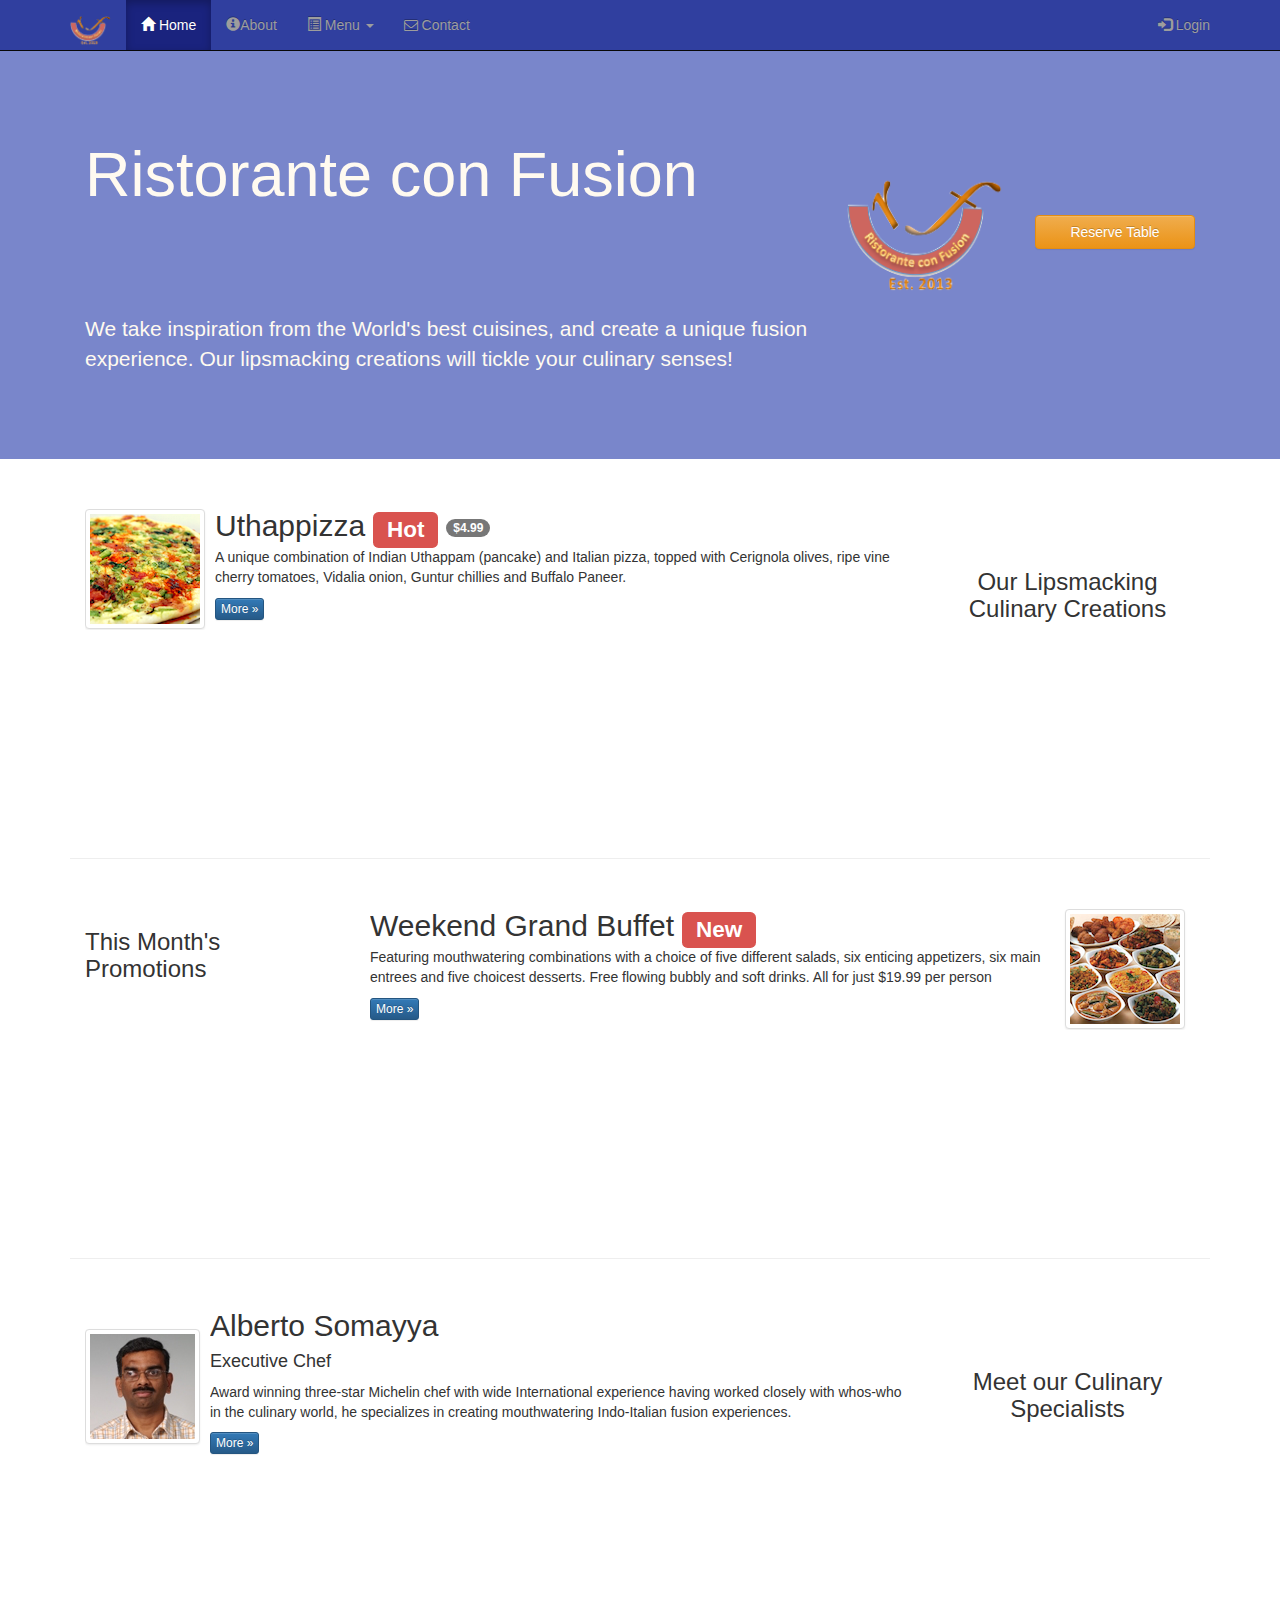
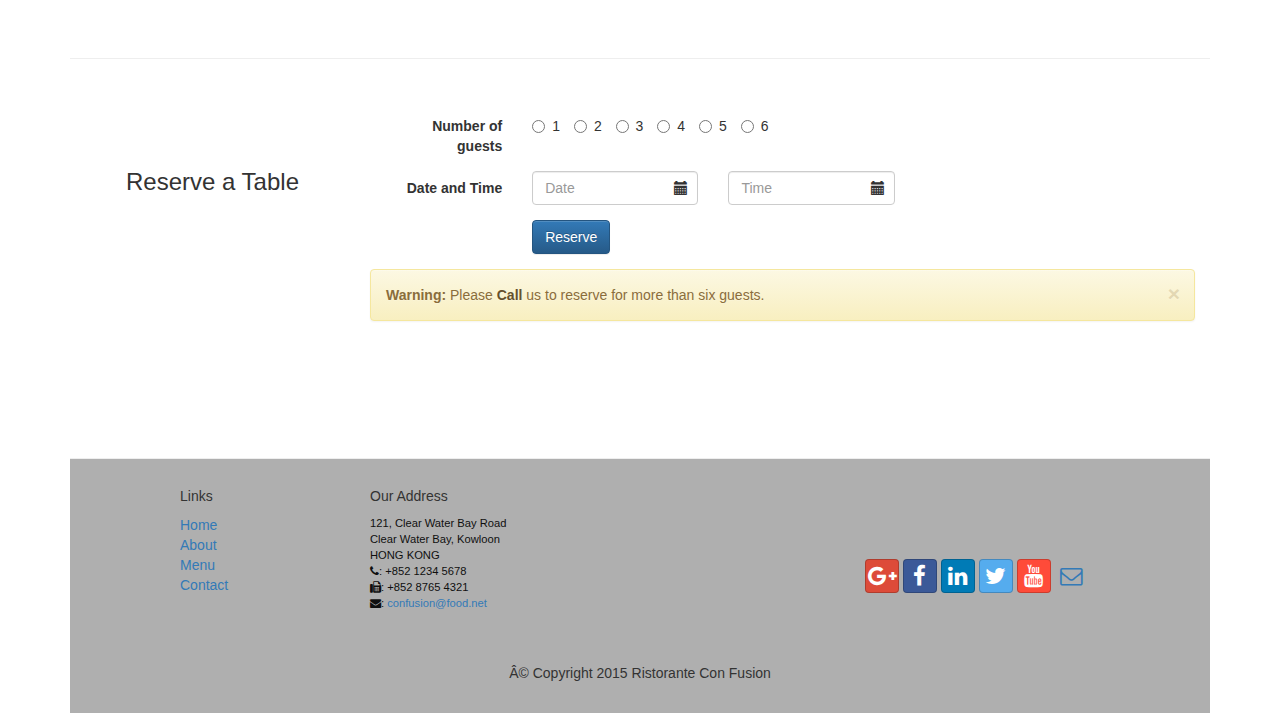
<file: index.html>
<!DOCTYPE html>
<html lang="en">
    <head>
        <meta charset="utf-8">
        <meta http-equiv="X-UA-Compatible" content="IE=edge">
        <meta name="viewport" content="width=device-width, initial-scale=1">
        <!-- The above 3 meta tags *must* come first in the head; any other head 
            content must come *after* these tags -->
        <title>Ristorante Con Fusion</title>
        <!-- Bootstrap -->
        <link href="css/bootstrap.min.css" rel="stylesheet">
        <link href="css/bootstrap-theme.min.css" rel="stylesheet">
        <!-- HTML5 shim and Respond.js for IE8 support of HTML5 elements and media queries -->
        <!-- WARNING: Respond.js doesn't work if you view the page via file:// -->
        <!--[if lt IE 9]>
        <script src="https://oss.maxcdn.com/html5shiv/3.7.2/html5shiv.min.js"></script>
        <script src="https://oss.maxcdn.com/respond/1.4.2/respond.min.js"></script>
        <![endif]-->
        <!-- mycss rules -->
        <link href="css/mystyles.css" rel="stylesheet">
        <!-- bootstrap social and font awesome -->
        <link href="css/font-awesome.min.css" rel="stylesheet">
        <link href="css/bootstrap-social.css" rel="stylesheet">
    </head>
    <body>
        <nav class="navbar navbar-inverse navbar-fixed-top" role="navigation">
            <div class="container">
                <div class="navbar-header">
                    <button type="button" class="navbar-toggle collapsed" data-toggle="collapse" data-target="#navbar" aria-expanded="false"
                        aria-controls="navbar">
                    <span class="sr-only">Toggle navigation</span>
                    <span class="icon-bar"></span>
                    <span class="icon-bar"></span>
                    <span class="icon-bar"></span>
                    </button>
                    <a class="navbar-brand" href="#"><img src="img/logo.png" height=30 width=41></a>
                </div>
                <div id="navbar" class="navbar-collapse collapse">
                    <ul class="nav navbar-nav">
                        <li class="active"><a href="#"><span class="glyphicon glyphicon-home"
                            aria-hidden="true"></span> Home</a></li>
                        <li><a href="aboutus.html"><span class="glyphicon glyphicon-info-sign"
                            aria-hidden="true"></span>About</a></li>
                        <li class="dropdown">
                            <a href="#" class="dropdown-toggle" data-toggle="dropdown" role="button" aria-haspopup="true" aria-expanded="false">
                            <span class="glyphicon glyphicon-list-alt" aria-hidden="true"></span> Menu <span class="caret"></span>
                            </a>
                            <ul class="dropdown-menu">
                                <li><a href="#">Appetizers</a></li>
                                <li><a href="#">Main Courses</a></li>
                                <li><a href="#">Desserts</a></li>
                                <li><a href="#">Drinks</a></li>
                                <li role="separator" class="divider"></li>
                                <li class="dropdown-header">Specials</li>
                                <li><a href="#">Lunch Buffet</a></li>
                                <li><a href="#">Weekend Brunch</a></li>
                            </ul>
                        </li>
                        <li>
                            <a href="contactus.html">
                            <i class="fa fa-envelope-o"></i> Contact</a>
                        </li>
                    </ul>
                    <ul class="nav navbar-nav navbar-right">
                    	<li><a data-toggle="modal" data-target="#loginModal">
                    		<span class="glyphicon glyphicon-log-in"></span> Login</a>
                    	</li>
                </ul>

                </div>
            </div>
        </nav>
        <div id="loginModal" class="modal fade" role="dialog">
        <div class="modal-dialog">
        <!-- Modal content-->
        <div class="modal-content">
            <div class="modal-header">
                <button type="button" class="close" data-dismiss="modal">&times;</button>
                <h4 class="modal-title">Login </h4>
            </div>
            <div class="modal-body">
            	<form class="form-inline" role="login">
                        <div class="form-group">
                            <input type="email" class="form-control" placeholder="Email">
                            <input type="password" class="form-control" placeholder="Password">
                            <div class="checkbox">
                                <label>
                                <input type="checkbox"> Remember me
                                </label>
                            </div>
                        </div>
                        <button type="submit" class="btn btn-info">Sign in</button>
                        <button type="button" class="btn btn-default btn-sm"
                       		data-dismiss="modal">Cancel</button>
                    </form>
            </div>
        </div>
        </div>
    </div>
        <header class="jumbotron">
            <!-- Main component for a primary marketing message or call to action -->
            <div class="container">
                <div class="row row-header">
                    <div class="col-xs-12 col-sm-8">
                        <h1>Ristorante con Fusion</h1>
                        <p style="padding:40px;"></p>
                        <p>We take inspiration from the World's best cuisines, and create a unique fusion experience. Our lipsmacking
                            creations will tickle your culinary senses!
                        </p>
                    </div>
                    <div class="col-xs-12 col-sm-2">
                        <p style="padding:20px;"></p>
                        <img src="img/logo.png" class="img-responsive">
                    </div>
                    <div class="col-xs-12 col-sm-2">
                        <p style="padding:40px;"></p>
                        <a type="button" class="btn btn-warning btn-block"
                    		data-toggle="tooltip" title="Or Call us at +852 12345678"
                     		data-placement="bottom" href="#reserveform">Reserve Table
                     	</a>
                    </div>
                </div>
            </div>
        </header>
        <div class="container">
            <div class="row row-content">
                <div class="col-xs-12 col-sm-3 col-sm-push-9">
                    <p style="padding:20px;"></p>
                    <h3 align=center>Our Lipsmacking Culinary Creations</h3>
                </div>
                <div class="col-xs-12 col-sm-9 col-sm-pull-3">
                    <div class="media">
                        <div class="media-left media-middle">
                            <a href="#">
                            <img class="media-object img-thumbnail" src="img/uthappizza.png" alt="Uthappizza">
                            </a>
                        </div>
                        <div class="media-body">
                            <h2 class="media-heading">Uthappizza   <span class="label label-danger">Hot</span>   <span class="badge">$4.99</span></h2>
                            <p>A unique combination of Indian Uthappam (pancake) and Italian pizza, topped with Cerignola olives,
                                ripe vine cherry tomatoes, Vidalia onion, Guntur chillies and Buffalo Paneer.
                            </p>
                            <p><a class="btn btn-primary btn-xs" href="#">More &raquo;</a></p>
                        </div>
                    </div>
                </div>
            </div>
            <div class="row row-content">
                <div class="col-xs-12 col-sm-9 col-sm-push-3">
                    <div class="media">
                        <div class="media-body">
                            <h2 class="media-heading">Weekend Grand Buffet   <span class="label label-danger">New</span></h2>
                            <p>Featuring mouthwatering combinations with a choice of five different salads, six enticing appetizers,
                                six main entrees and five choicest desserts. Free flowing bubbly and soft drinks. All for just
                                $19.99 per person 
                            </p>
                            <p><a class="btn btn-primary btn-xs" href="#">More &raquo;</a></p>
                        </div>
                        <div class="media-left media-middle">
                            <a href="#">
                            <img class="media-object img-thumbnail" src="img/buffet.png" alt="Weekend Grand Buffet">
                            </a>
                        </div>
                    </div>
                </div>
                <div class="col-xs-12 col-sm-3 col-sm-pull-9">
                    <h3 align=left>This Month's Promotions</h3>
                </div>
            </div>
            <div class="row row-content">
                <div class="col-xs-12 col-sm-3 col-sm-push-9">
                    <p style="padding:20px;"></p>
                    <h3 align=center>Meet our Culinary Specialists</h3>
                </div>
                <div class="col-xs-12 col-sm-9 col-sm-pull-3">
                    <div class="media">
                        <div class="media-left media-middle">
                            <a href="#">
                            <img class="media-object img-thumbnail" src="img/alberto.png" alt="Alberto Somayya">
                            </a>
                        </div>
                        <div class="media-body">
                            <h2 class="media-heading">Alberto Somayya</h2>
                            <h4>Executive Chef</h4>
                            <p>Award winning three-star Michelin chef with wide International experience having worked closely with
                                whos-who in the culinary world, he specializes in creating mouthwatering Indo-Italian fusion
                                experiences.
                            </p>
                            <p><a class="btn btn-primary btn-xs" href="#">More &raquo;</a></p>
                        </div>
                    </div>
                </div>
            </div>
            <div class="row row-content" id="reserveform">
                <div class="col-xs-12 col-sm-3">
                    <p style="padding:20px;"></p>
                    <h3 align=center>Reserve a Table</h3>
                </div>
                <div class="col-xs-12 col-sm-9">
                    <form class="form-horizontal" role="form">
                        <div class="form-group col-xs-12 col-sm-9">
                            <label for="numOfguests" class="col-xs-12 col-sm-3 control-label">Number of guests</label>
                            <div class="col-xs-12 col-sm-9">
                                <label class="radio-inline"><input type="radio" name="optradio">1</label>
                                <label class="radio-inline"><input type="radio" name="optradio">2</label>
                                <label class="radio-inline"><input type="radio" name="optradio">3</label>
                                <label class="radio-inline"><input type="radio" name="optradio">4</label>
                                <label class="radio-inline"><input type="radio" name="optradio">5</label>
                                <label class="radio-inline"><input type="radio" name="optradio">6</label>
                            </div>
                        </div>
                        <div class="form-group col-xs-12 col-sm-9">
                            <label for="dateTime" class="col-xs-12 col-sm-3 control-label">Date and Time</label>
                            <div class="col-xs-12 col-sm-4 has-feedback">
                                <input type="text" class="form-control" name="date" placeholder="Date">
                                <span class="glyphicon glyphicon-calendar form-control-feedback" aria-hidden="true"></span>
                            </div>
                            <div class="col-xs-12 col-sm-4 has-feedback">
                                <input type="text" class="form-control" name="date" placeholder="Time">
                                <span class="glyphicon glyphicon-calendar form-control-feedback" aria-hidden="true"></span>
                            </div>
                        </div>
                        <div class="form-group col-xs-12 col-sm-9">
                            <div class="col-xs-12 col-sm-9 col-sm-push-3">
                                <button type="submit" class="btn btn-primary">Reserve</button>
                            </div>
                        </div>
                        <!--<div class="form-group col-xs-12 col-sm-9">
                        <div class="alert alert-warning alert-dismissible" role="alert">
                            <button type="button" class="close" data-dismiss="alert" aria-label="Close"><span aria-hidden="true">&times;</span></button>
                            <strong>Warning!</strong> Better check yourself, you're not looking too good.
                        </div>
                        </div>-->
                    </form>
                </div>
                <div class="col-xs-12 col-sm-9 col-sm-push-3">
                <div class="alert alert-warning alert-dismissible" role="alert">
                            <button type="button" class="close" data-dismiss="alert" aria-label="Close"><span aria-hidden="true">&times;</span></button>
                            <strong>Warning:</strong> Please <a href="index.html#telid" class="alert-link">Call</a> us to reserve for more than six guests.
                        </div>
                </div>
            </div>
        </div>
        <footer>
            <div class="container">
                <div class="row row-footer">
                    <div class="col-xs-5 col-xs-offset-1 col-sm-2 col-sm-offset-1">
                        <h5>Links</h5>
                        <ul class="list-unstyled">
                            <li><a href="#">Home</a></li>
                            <li><a href="#">About</a></li>
                            <li><a href="#">Menu</a></li>
                            <li><a href="#">Contact</a></li>
                        </ul>
                    </div>
                    <div class="col-xs-12 col-sm-5">
                        <h5>Our Address</h5>
                        <address>
                            121, Clear Water Bay Road<br>
                            Clear Water Bay, Kowloon<br>
                            HONG KONG<br>
                            <i class="fa fa-phone" id="telid"></i>: +852 1234 5678<br>
                            <i class="fa fa-fax"></i>: +852 8765 4321<br>
                            <i class="fa fa-envelope"></i>: 
                            <a href="mailto:confusion@food.net">confusion@food.net</a>
                        </address>
                    </div>
                    <div class="col-xs-12 col-sm-4">
                        <div style="padding: 40px 10px;">
                            <div class="nav navbar-nav" style="padding: 40px 10px;">
                                <a class="btn btn-social-icon btn-google-plus" href="http://google.com/+"><i class="fa fa-google-plus"></i></a>
                                <a class="btn btn-social-icon btn-facebook" href="http://www.facebook.com/profile.php?id="><i class="fa fa-facebook"></i></a>
                                <a class="btn btn-social-icon btn-linkedin" href="http://www.linkedin.com/in/"><i class="fa fa-linkedin"></i></a>
                                <a class="btn btn-social-icon btn-twitter" href="http://twitter.com/"><i class="fa fa-twitter"></i></a>
                                <a class="btn btn-social-icon btn-youtube" href="http://youtube.com/"><i class="fa fa-youtube"></i></a>
                                <a class="btn btn-social-icon" href="mailto:"><i class="fa fa-envelope-o"></i></a>
                            </div>
                        </div>
                    </div>
                    <div class="col-xs-12">
                        <p style="padding:10px;"></p>
                        <p align=center>Â© Copyright 2015 Ristorante Con Fusion</p>
                    </div>
                </div>
            </div>
        </footer>
        <!-- jQuery (necessary for Bootstrap's JavaScript plugins) -->
        <script src="https://ajax.googleapis.com/ajax/libs/jquery/1.11.3/jquery.min.js"></script>
        <!-- Include all compiled plugins (below), or include individual files as needed -->
        <script src="js/bootstrap.min.js"></script>
        <script>
        $(document).ready(function(){
        $('[data-toggle="tooltip"]').tooltip();
         });
    	</script>
    </body>
</html>
</file>
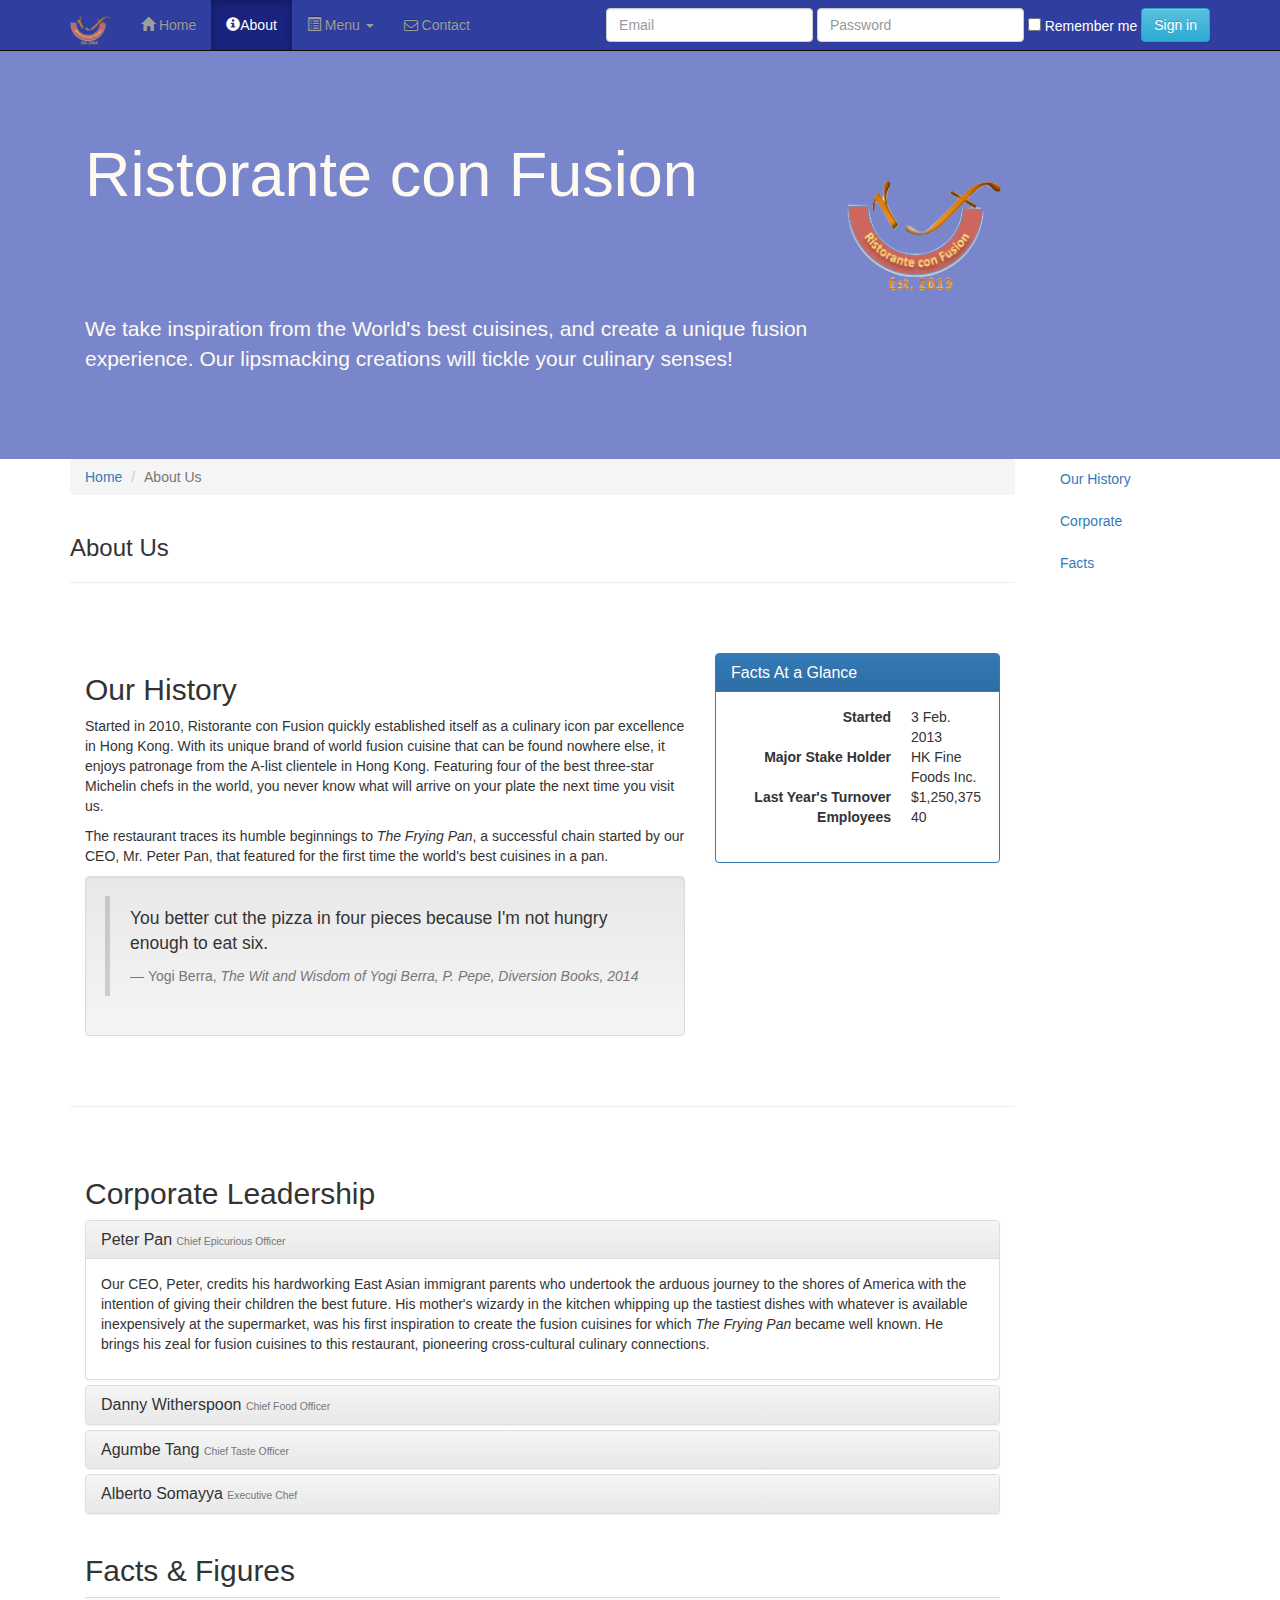
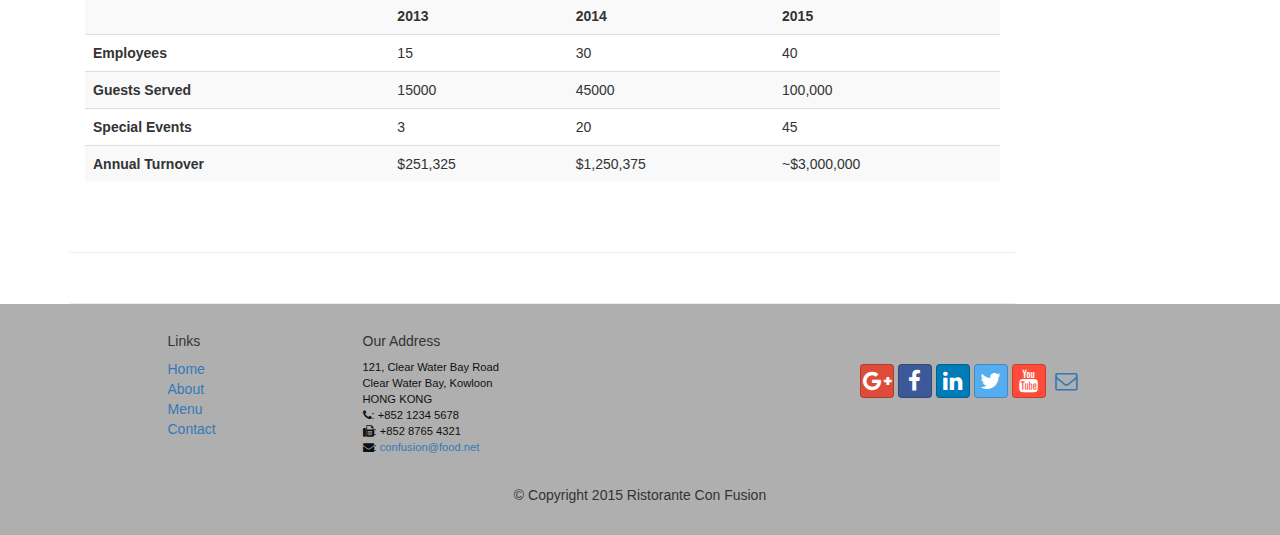
<file: aboutus.html>
<!DOCTYPE html>
<html lang="en">

<head>
    <meta charset="utf-8">
    <meta http-equiv="X-UA-Compatible" content="IE=edge">
    <meta name="viewport" content="width=device-width, initial-scale=1">
    <!-- The above 3 meta tags *must* come first in the head; any other head 
         content must come *after* these tags -->
    <title>Ristorante Con Fusion: About Us</title>
    <!-- Bootstrap -->
    <link href="css/bootstrap.min.css" rel="stylesheet">
    <link href="css/bootstrap-theme.min.css" rel="stylesheet">
    <link href="css/font-awesome.min.css" rel="stylesheet">
    <link href="css/bootstrap-social.css" rel="stylesheet">
    <link href="css/mystyles.css" rel="stylesheet">

    <!-- HTML5 shim and Respond.js for IE8 support of HTML5 elements and media queries -->
    <!-- WARNING: Respond.js doesn't work if you view the page via file:// -->
    <!--[if lt IE 9]>
      <script src="https://oss.maxcdn.com/html5shiv/3.7.2/html5shiv.min.js"></script>
      <script src="https://oss.maxcdn.com/respond/1.4.2/respond.min.js"></script>
    <![endif]-->
</head>

<body data-spy="scroll" data-target="#myScrollspy" data-offset="200">
    <nav class="navbar navbar-inverse navbar-fixed-top" role="navigation">
        <div class="container">
            <div class="navbar-header">
                <button type="button" class="navbar-toggle collapsed" data-toggle="collapse" data-target="#navbar" aria-expanded="false"
                aria-controls="navbar">
                    <span class="sr-only">Toggle navigation</span>
                    <span class="icon-bar"></span>
                    <span class="icon-bar"></span>
                    <span class="icon-bar"></span>
                </button>
                <a class="navbar-brand" href="index.html"><img src="img/logo.png" height=30 width=41></a>
            </div>
            <div id="navbar" class="navbar-collapse collapse">
                <ul class="nav navbar-nav">
                    <li><a href="index.html"><span class="glyphicon glyphicon-home"
                         aria-hidden="true"></span> Home</a></li>
                    <li class="active"><a href="#"><span class="glyphicon glyphicon-info-sign"
                         aria-hidden="true"></span>About</a></li>
                    <li class="dropdown">
                        <a href="#" class="dropdown-toggle" data-toggle="dropdown" role="button" aria-haspopup="true" aria-expanded="false">
                            <span class="glyphicon glyphicon-list-alt" aria-hidden="true"></span> Menu <span class="caret"></span></a>
                        <ul class="dropdown-menu">
                            <li><a href="#">Appetizers</a></li>
                            <li><a href="#">Main Courses</a></li>
                            <li><a href="#">Desserts</a></li>
                            <li><a href="#">Drinks</a></li>
                            <li role="separator" class="divider"></li>
                            <li class="dropdown-header">Specials</li>
                            <li><a href="#">Lunch Buffet</a></li>
                            <li><a href="#">Weekend Brunch</a></li>
                        </ul>
                    </li>
                    <li>
                        <a href="contactus.html">
                            <i class="fa fa-envelope-o"></i> Contact</a>
                    </li>
                </ul>
                <form class="navbar-form navbar-right" role="login">
                    <div class="form-group">
                        <input type="email" class="form-control" placeholder="Email">
                        <input type="password" class="form-control" placeholder="Password">
                        <div class="checkbox">
                            <label>
                                <input type="checkbox"> Remember me
                            </label>
                        </div>
                    </div>
                    <button type="submit" class="btn btn-info">Sign in</button>
                </form>
            </div>
        </div>
    </nav>
    <header class="jumbotron">

        <!-- Main component for a primary marketing message or call to action -->

        <div class="container">
            <div class="row row-header">
                <div class="col-xs-12 col-sm-8">
                    <h1>Ristorante con Fusion</h1>
                    <p style="padding:40px;"></p>
                    <p>We take inspiration from the World's best cuisines, and create a unique fusion experience. Our lipsmacking
                        creations will tickle your culinary senses!</p>
                </div>
                <div class="col-xs-12 col-sm-2">
                    <p style="padding:20px;"></p>
                    <img src="img/logo.png" class="img-responsive">
                </div>
            </div>
        </div>
    </header>

    <div class="container">
        <div class="row">
            <div class="col-xs-12 col-sm-10">       
                <div class="row">
                    <div class="col-xs-12">
                        <ul class="breadcrumb">
                          <li><a href="index.html">Home</a></li>
                          <li class="active">About Us</li>
                        </ul>  
                    </div>
                    <div class="col-xs-12">
                       <h3>About Us</h3>
                       <hr>
                    </div>
                </div>

        <div id="history" class="row row-content">
            <div class="col-xs-12 col-sm-8 col-lg-8">
                <h2>Our History</h2>
                <p>Started in 2010, Ristorante con Fusion quickly established itself as a culinary icon par excellence in Hong
                    Kong. With its unique brand of world fusion cuisine that can be found nowhere else, it enjoys patronage
                    from the A-list clientele in Hong Kong. Featuring four of the best three-star Michelin chefs in the world,
                    you never know what will arrive on your plate the next time you visit us.</p>
                <p>The restaurant traces its humble beginnings to <em>The Frying Pan</em>, a successful chain started by our
                    CEO, Mr. Peter Pan, that featured for the first time the world's best cuisines in a pan.</p>

                <div class="well">
                    <blockquote>
                        <p>You better cut the pizza in four pieces because I'm not hungry enough to eat six.</p>
                        <footer>Yogi Berra,
                            <cite>The Wit and Wisdom of Yogi Berra,
                            P. Pepe, Diversion Books, 2014</cite>
                        </footer>
                    </blockquote>
                </div>

            </div>
            <div class="col-xs-12 col-sm-4 col-lg-4">
                <div class="panel panel-primary">
                    <div class="panel-heading">
                        <h3 class="panel-title">Facts At a Glance</h3>
                    </div>
                    <div class="panel-body">
                        <dl class="dl-horizontal">
                            <dt>Started</dt>
                            <dd>3 Feb. 2013</dd>
                            <dt>Major Stake Holder</dt>
                            <dd>HK Fine Foods Inc.</dd>
                            <dt>Last Year's Turnover</dt>
                            <dd>$1,250,375</dd>
                            <dt>Employees</dt>
                            <dd>40</dd>
                        </dl>
                    </div>
                </div>
                <p style="padding:20px;"></p>
            </div>

        </div>


        <div class="row row-content">
            <div id="corporate" class="col-xs-12">
                <h2>Corporate Leadership</h2>
                <div class="panel-group" id="accordion" role="tablist" aria-multiselectable="true">

                            <div class="panel panel-default">
                                <div class="panel-heading" role="tab" id="headingPeter">
                                    <h3 class="panel-title">
                                        <a role="button" 
                                        data-toggle="collapse" 
                                        data-parent="#accordion" 
                                        href="#peter" 
                                        aria-expanded="true" 
                                        aria-controls="peter">
                                        Peter Pan 
                                        <small>Chief Epicurious Officer</small>
                                    </a></h3>
                                </div>
                                <div role="tabpanel" class="panel-collapse collapse in" id="peter" aria-labelledby="headingPeter">
                                    <div class="panel-body">
                                        <p>Our CEO, Peter, credits his hardworking East Asian immigrant parents who undertook the arduous journey to the shores of America with the intention of giving their children the best future. His mother's wizardy in the kitchen whipping up the tastiest dishes with whatever is available inexpensively at the supermarket, was his first inspiration to create the fusion cuisines for which <em>The Frying Pan</em> became well known. He brings his zeal for fusion cuisines to this restaurant, pioneering cross-cultural culinary connections.</p>
                                    </div>
                                </div>
                            </div>

                            <div class="panel panel-default">
                                <div class="panel-heading" role="tab" id="headingDanny">
                                    <h3 class="panel-title">
                                        <a role="button" 
                                        data-toggle="collapse" 
                                        data-parent="#accordion" 
                                        href="#danny" 
                                        aria-expanded="true" 
                                        aria-controls="danny">
                                        Danny Witherspoon
                                        <small>Chief Food Officer</small>
                                    </a></h3>
                                </div>
                                <div role="tabpanel" class="panel-collapse collapse" id="danny" aria-labelledby="headingDanny">
                                    <div class="panel-body">
                                        <p>Our CFO, Danny, as he is affectionately referred to by his colleagues, comes from a long established family tradition in farming and produce. His experiences growing up on a farm in the Australian outback gave him great appreciation for varieties of food sources. As he puts it in his own words, <em>Everything that runs, wins, and everything that stays, pays!</em></p>
                                    </div>
                                </div>
                            </div>

                            <div class="panel panel-default">
                                <div class="panel-heading" role="tab" id="headingAgumbe">
                                    <h3 class="panel-title">
                                        <a role="button" 
                                        data-toggle="collapse" 
                                        data-parent="#accordion" 
                                        href="#agumbe" 
                                        aria-expanded="true" 
                                        aria-controls="agumbe">
                                        Agumbe Tang
                                        <small>Chief Taste Officer</small>
                                    </a></h3>
                                </div>
                                <div role="tabpanel" class="panel-collapse collapse" id="agumbe" aria-labelledby="headingAgumbe">
                                    <div class="panel-body">
                                        <p>Blessed with the most discerning gustatory sense, Agumbe, our CFO, personally ensures that every dish that we serve meets his exacting tastes. Our chefs dread the tongue lashing that ensues if their dish does not meet his exacting standards. He lives by his motto, <em>You click only if you survive my lick.</em></p>
                                    </div>
                                </div>
                            </div>

                            <div class="panel panel-default">
                                <div class="panel-heading" role="tab" id="headingAlberto">
                                    <h3 class="panel-title">
                                        <a role="button" 
                                        data-toggle="collapse" 
                                        data-parent="#accordion" 
                                        href="#alberto" 
                                        aria-expanded="true" 
                                        aria-controls="alberto">
                                        Alberto Somayya
                                        <small>Executive Chef</small>
                                    </a></h3>
                                </div>
                                <div role="tabpanel" class="panel-collapse collapse" id="alberto" aria-labelledby="headingAlberto">
                                    <div class="panel-body">
                                        <p>Award winning three-star Michelin chef with wide International experience having worked closely with whos-who in the culinary world, he specializes in creating mouthwatering Indo-Italian fusion experiences. He says, <em>Put together the cuisines from the two craziest cultures, and you get a winning hit! Amma Mia!</em></p>
                                    </div>
                                </div>
                            </div>
                        </div>   
        </div>

        <div class="row row-content">
            <div id="facts" class="col-xs-12">
                <h2>Facts &amp; Figures</h2>
                <div class="table-responsive">
                    <table class="table table-striped">
                        <tr>
                            <td>&nbsp;</td>
                            <th>2013</th>
                            <th>2014</th>
                            <th>2015</th>
                        </tr>
                        <tr>
                            <th>Employees</th>
                            <td>15</td>
                            <td>30</td>
                            <td>40</td>
                        </tr>
                        <tr>
                            <th>Guests Served</th>
                            <td>15000</td>
                            <td>45000</td>
                            <td>100,000</td>
                        </tr>
                        <tr>
                            <th>Special Events</th>
                            <td>3</td>
                            <td>20</td>
                            <td>45</td>
                        </tr>
                        <tr>
                            <th>Annual Turnover</th>
                            <td>$251,325</td>
                            <td>$1,250,375</td>
                            <td>~$3,000,000</td>
                        </tr>
                    </table>
                </div>
            </div>
        
        </div>
        </div>
        </div>
        <nav class="hidden-xs col-sm-2" id="myScrollspy">
            <ul class="nav nav-pills nav-stacked" data-spy="affix" data-offset-top="400">
                <li><a href="#history">Our History</a></li>
                <li><a href="#corporate">Corporate</a></li>
                <li><a href="#facts">Facts</a></li>
            </ul>
        </nav>
    </div>
    </div>

    <footer class="row-footer">
        <div class="container">
            <div class="row">
                <div class="col-xs-5 col-xs-offset-1 col-sm-2 col-sm-offset-1">
                    <h5>Links</h5>
                    <ul class="list-unstyled">
                        <li><a href="#">Home</a></li>
                        <li><a href="#">About</a></li>
                        <li><a href="#">Menu</a></li>
                        <li><a href="#">Contact</a></li>
                    </ul>
                </div>
                <div class="col-xs-6 col-sm-5">
                    <h5>Our Address</h5>
                    <address>
		              121, Clear Water Bay Road<br>
		              Clear Water Bay, Kowloon<br>
		              HONG KONG<br>
		              <i class="fa fa-phone"></i>: +852 1234 5678<br>
		              <i class="fa fa-fax"></i>: +852 8765 4321<br>
		              <i class="fa fa-envelope"></i>: 
                        <a href="mailto:confusion@food.net">confusion@food.net</a>
		           </address>
                </div>
                <div class="col-xs-12 col-sm-4">
                    <div class="nav navbar-nav" style="padding: 40px 10px;">
                        <a class="btn btn-social-icon btn-google-plus" href="http://google.com/+"><i class="fa fa-google-plus"></i></a>
                        <a class="btn btn-social-icon btn-facebook" href="http://www.facebook.com/profile.php?id="><i class="fa fa-facebook"></i></a>
                        <a class="btn btn-social-icon btn-linkedin" href="http://www.linkedin.com/in/"><i class="fa fa-linkedin"></i></a>
                        <a class="btn btn-social-icon btn-twitter" href="http://twitter.com/"><i class="fa fa-twitter"></i></a>
                        <a class="btn btn-social-icon btn-youtube" href="http://youtube.com/"><i class="fa fa-youtube"></i></a>
                        <a class="btn btn-social-icon" href="mailto:"><i class="fa fa-envelope-o"></i></a>
                    </div>
                </div>
                <div class="col-xs-12">
                    <p style="padding:10px;"></p>
                    <p align=center>© Copyright 2015 Ristorante Con Fusion</p>
                </div>
            </div>
        </div>
    </footer>
    <!-- jQuery (necessary for Bootstrap's JavaScript plugins) -->
    <script src="https://ajax.googleapis.com/ajax/libs/jquery/1.11.3/jquery.min.js"></script>
    <!-- Include all compiled plugins (below), or include individual files as needed -->
    <script src="js/bootstrap.min.js"></script>
</body>

</html>
</file>
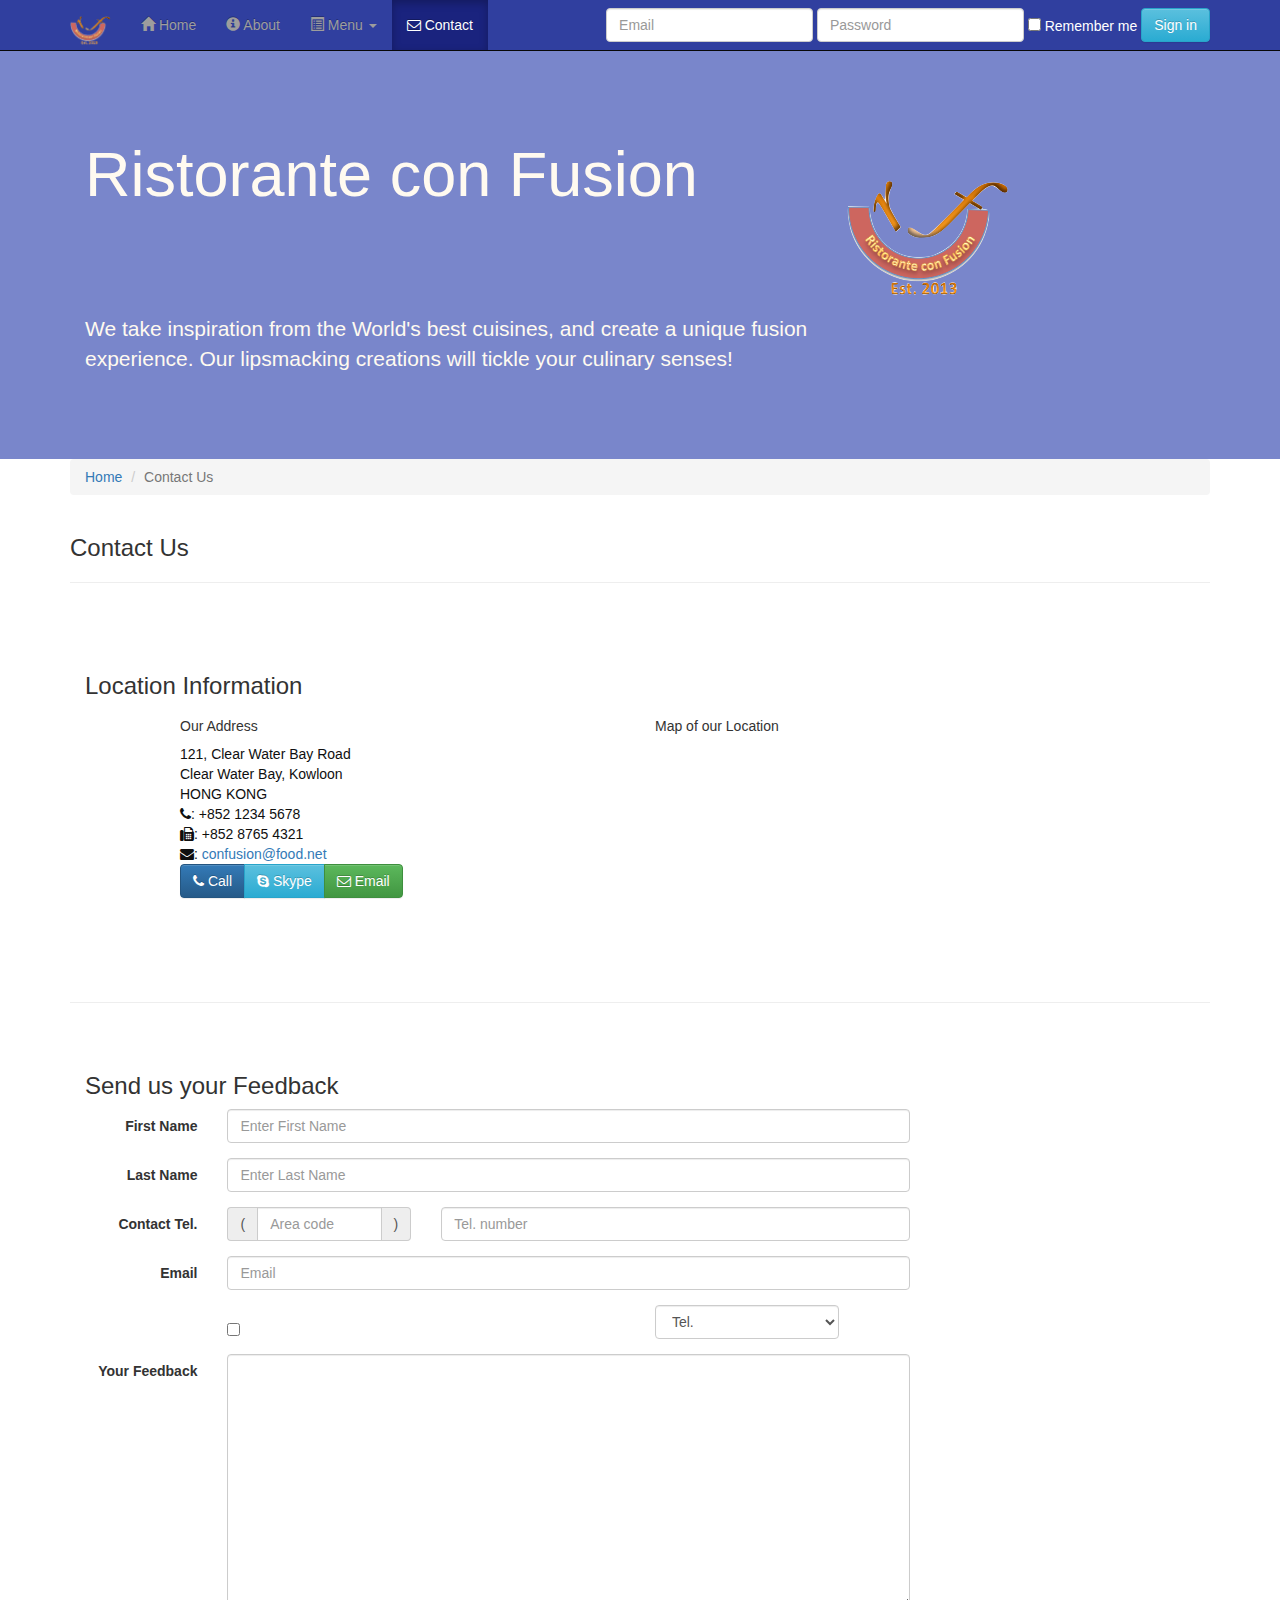
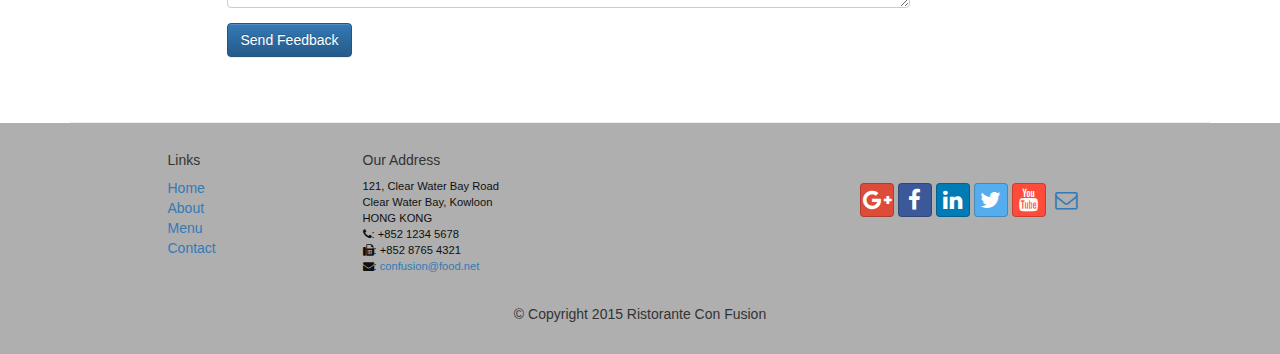
<file: contactus.html>
<!DOCTYPE html>
<html lang="en">

<head>
    <meta charset="utf-8">
    <meta http-equiv="X-UA-Compatible" content="IE=edge">
    <meta name="viewport" content="width=device-width, initial-scale=1">
    <!-- The above 3 meta tags *must* come first in the head; any other head 
         content must come *after* these tags -->
    <title>Ristorante Con Fusion: About Us</title>
    <!-- Bootstrap -->
    <link href="css/bootstrap.min.css" rel="stylesheet">
    <link href="css/bootstrap-theme.min.css" rel="stylesheet">
    <link href="css/font-awesome.min.css" rel="stylesheet">
    <link href="css/bootstrap-social.css" rel="stylesheet">
    <link href="css/mystyles.css" rel="stylesheet">

    <!-- HTML5 shim and Respond.js for IE8 support of HTML5 elements and media queries -->
    <!-- WARNING: Respond.js doesn't work if you view the page via file:// -->
    <!--[if lt IE 9]>
      <script src="https://oss.maxcdn.com/html5shiv/3.7.2/html5shiv.min.js"></script>
      <script src="https://oss.maxcdn.com/respond/1.4.2/respond.min.js"></script>
    <![endif]-->
</head>

<body>
    <nav class="navbar navbar-inverse navbar-fixed-top" role="navigation">
        <div class="container">
            <div class="navbar-header">
                <button type="button" class="navbar-toggle collapsed" data-toggle="collapse" data-target="#navbar" aria-expanded="false"
                aria-controls="navbar">
                    <span class="sr-only">Toggle navigation</span>
                    <span class="icon-bar"></span>
                    <span class="icon-bar"></span>
                    <span class="icon-bar"></span>
                </button>
                <a class="navbar-brand" href="index.html"><img src="img/logo.png" height=30 width=41></a>
            </div>
            <div id="navbar" class="navbar-collapse collapse">
                <ul class="nav navbar-nav">
                    <li><a href="index.html"><span class="glyphicon glyphicon-home"
                         aria-hidden="true"></span> Home</a></li>
                    <li>
                        <a href="aboutus.html">
                            <span class="glyphicon glyphicon-info-sign" aria-hidden="true"></span> About</a>
                    </li>
                    <li class="dropdown">
                        <a href="#" class="dropdown-toggle" data-toggle="dropdown" role="button" aria-haspopup="true" aria-expanded="false">
                            <span class="glyphicon glyphicon-list-alt" aria-hidden="true"></span> Menu <span class="caret"></span></a>
                        <ul class="dropdown-menu">
                            <li><a href="#">Appetizers</a></li>
                            <li><a href="#">Main Courses</a></li>
                            <li><a href="#">Desserts</a></li>
                            <li><a href="#">Drinks</a></li>
                            <li role="separator" class="divider"></li>
                            <li class="dropdown-header">Specials</li>
                            <li><a href="#">Lunch Buffet</a></li>
                            <li><a href="#">Weekend Brunch</a></li>
                        </ul>
                    </li>
                    <li class="active">
                        <a href="#">
                            <i class="fa fa-envelope-o"></i> Contact</a>
                    </li>
                </ul>
                <form class="navbar-form navbar-right" role="login">
                    <div class="form-group">
                        <input type="email" class="form-control" placeholder="Email">
                        <input type="password" class="form-control" placeholder="Password">
                        <div class="checkbox">
                            <label>
                                <input type="checkbox"> Remember me
                            </label>
                        </div>
                    </div>
                    <button type="submit" class="btn btn-info">Sign in</button>
                </form>
            </div>
        </div>
    </nav>
    <header class="jumbotron">

        <!-- Main component for a primary marketing message or call to action -->

        <div class="container">
            <div class="row row-header">
                <div class="col-xs-12 col-sm-8">
                    <h1>Ristorante con Fusion</h1>
                    <p style="padding:40px;"></p>
                    <p>We take inspiration from the World's best cuisines, and create a unique fusion experience. Our lipsmacking
                        creations will tickle your culinary senses!</p>
                </div>
                <div class="col-xs-12 col-sm-4">
                    <p style="padding:20px;"></p>
                    <img src="img/logo.png" class="img-responsive">
                </div>

            </div>
        </div>
    </header>

    <div class="container">
        <div class="row">
            <div class="col-xs-12">
                <ul class="breadcrumb">
                    <li><a href="index.html">Home</a></li>
                    <li class="active">Contact Us</li>
                </ul>
            </div>
            <div class="col-xs-12">
                <h3>Contact Us</h3>
                <hr>
            </div>
        </div>

        <div class="row row-content">
            <div class="col-xs-12">
                <h3>Location Information</h3>
            </div>
            <div class="col-xs-12 col-sm-4 col-sm-offset-1">
                <h5>Our Address</h5>
                <address style="font-size: 100%">
		              121, Clear Water Bay Road<br>
		              Clear Water Bay, Kowloon<br>
		              HONG KONG<br>
		              <i class="fa fa-phone"></i>: +852 1234 5678<br>
		              <i class="fa fa-fax"></i>: +852 8765 4321<br>
		              <i class="fa fa-envelope"></i>: 
                        <a href="mailto:confusion@food.net">confusion@food.net</a>
		           </address>
            </div>
            <div class="col-xs-12 col-sm-6 col-sm-offset-1">
                <h5>Map of our Location</h5>
            </div>
            <div class="col-xs-12 col-sm-11 col-sm-offset-1">
                <div class="btn-group" role="group" aria-label="...">
                    <a type="button" class="btn btn-primary" href="tel:+85212345678"><i class="fa fa-phone"></i> Call</a>
                    <a type="button" class="btn btn-info"><i class="fa fa-skype"></i> Skype</a>
                    <a type="button" class="btn btn-success" href="mailto:confusion@food.net"><i class="fa fa-envelope-o"></i> Email</a>
                </div>
            </div>
        </div>

        <div class="row row-content">
            <div class="col-xs-12">
                <h3>Send us your Feedback</h3>
            </div>
            <div class="col-xs-12 col-sm-9">
                <form class="form-horizontal" role="form">
                    <div class="form-group">
                        <label for="firstname" class="col-sm-2 control-label">First Name</label>
                        <div class="col-sm-10">
                            <input type="text" class="form-control" id="firstname" name="firstname" placeholder="Enter First Name">
                        </div>
                    </div>
                    <div class="form-group">
                        <label for="lastname" class="col-sm-2 control-label">Last Name</label>
                        <div class="col-sm-10">
                            <input type="text" class="form-control" id="lastname" name="lastname" placeholder="Enter Last Name">
                        </div>
                    </div>
                    <div class="form-group">
                        <label for="telnum" class="col-xs-12 col-sm-2 control-label">Contact Tel.</label>
                        <div class="col-xs-5 col-sm-4 col-md-3">
                            <div class="input-group">
                                <div class="input-group-addon">(</div>
                                <input type="tel" class="form-control" id="areacode" name="areacode" placeholder="Area code">
                                <div class="input-group-addon">)</div>
                            </div>
                        </div>
                        <div class="col-xs-7 col-sm-6 col-md-7">
                            <input type="tel" class="form-control" id="telnum" name="telnum" placeholder="Tel. number">
                        </div>
                    </div>
                    <div class="form-group">
                        <label for="emailid" class="col-sm-2 control-label">Email</label>
                        <div class="col-sm-10">
                            <input type="email" class="form-control" id="emailid" name="emailid" placeholder="Email">
                        </div>
                    </div>
                    <div class="form-group">
                        <div class="checkbox col-sm-5 col-sm-offset-2">
                            <label class="checkbox-inline">
                                <input type="checkbox" name="approve" value="">
                                <strong>May we contact you?</strong>
                            </label>
                        </div>
                        <div class="col-sm-3 col-sm-offset-1">
                            <select class="form-control">
                                <option>Tel.</option>
                                <option>Email</option>
                            </select>
                        </div>
                    </div>
                    <div class="form-group">
                        <label for="feedback" class="col-sm-2 control-label">Your Feedback</label>
                        <div class="col-sm-10">
                            <textarea class="form-control" id="feedback" name="feedback" rows="12"></textarea>
                        </div>
                    </div>
                    <div class="form-group">
                        <div class="col-sm-offset-2 col-sm-10">
                            <button type="submit" class="btn btn-primary">Send Feedback</button>
                        </div>
                    </div>
                </form>
            </div>
            <div class="col-xs-12 col-sm-3">
                <p style="padding:20px;"></p>
            </div>
        </div>

    </div>

    <footer class="row-footer">
        <div class="container">
            <div class="row">
                <div class="col-xs-5 col-xs-offset-1 col-sm-2 col-sm-offset-1">
                    <h5>Links</h5>
                    <ul class="list-unstyled">
                        <li><a href="#">Home</a></li>
                        <li><a href="#">About</a></li>
                        <li><a href="#">Menu</a></li>
                        <li><a href="#">Contact</a></li>
                    </ul>
                </div>
                <div class="col-xs-6 col-sm-5">
                    <h5>Our Address</h5>
                    <address>
		              121, Clear Water Bay Road<br>
		              Clear Water Bay, Kowloon<br>
		              HONG KONG<br>
		              <i class="fa fa-phone"></i>: +852 1234 5678<br>
		              <i class="fa fa-fax"></i>: +852 8765 4321<br>
		              <i class="fa fa-envelope"></i>: 
                        <a href="mailto:confusion@food.net">confusion@food.net</a>
		           </address>
                </div>
                <div class="col-xs-12 col-sm-4">
                    <div class="nav navbar-nav" style="padding: 40px 10px;">
                        <a class="btn btn-social-icon btn-google-plus" href="http://google.com/+"><i class="fa fa-google-plus"></i></a>
                        <a class="btn btn-social-icon btn-facebook" href="http://www.facebook.com/profile.php?id="><i class="fa fa-facebook"></i></a>
                        <a class="btn btn-social-icon btn-linkedin" href="http://www.linkedin.com/in/"><i class="fa fa-linkedin"></i></a>
                        <a class="btn btn-social-icon btn-twitter" href="http://twitter.com/"><i class="fa fa-twitter"></i></a>
                        <a class="btn btn-social-icon btn-youtube" href="http://youtube.com/"><i class="fa fa-youtube"></i></a>
                        <a class="btn btn-social-icon" href="mailto:"><i class="fa fa-envelope-o"></i></a>
                    </div>
                </div>
                <div class="col-xs-12">
                    <p style="padding:10px;"></p>
                    <p align=center>© Copyright 2015 Ristorante Con Fusion</p>
                </div>
            </div>
        </div>
    </footer>
    <!-- jQuery (necessary for Bootstrap's JavaScript plugins) -->
    <script src="https://ajax.googleapis.com/ajax/libs/jquery/1.11.3/jquery.min.js"></script>
    <!-- Include all compiled plugins (below), or include individual files as needed -->
    <script src="js/bootstrap.min.js"></script>
</body>

</html>
</file>
<file: css/mystyles.css>
.row-header{
    margin:0px auto;
    padding:0px auto;
}

.row-content {
    margin:0px auto;
    padding: 50px 0px 50px 0px;
    border-bottom: 1px ridge;
    min-height:400px;
}

.row-footer{
    background-color: #AfAfAf;
    margin:0px auto;
    padding: 20px 0px 20px 0px;
}

.jumbotron {
    padding:70px 30px 70px 30px;
    margin:0px auto;
    background: #7986CB ;
    color:floralwhite;
}

address{
    font-size:80%;
    margin:0px;
    color:#0f0f0f;
}

body{
    padding:50px 0px 0px 0px;
    z-index:0;
}

.navbar-inverse {
     background: #303F9F;
}

.navbar-inverse .navbar-nav > .active > a,
.navbar-inverse .navbar-nav > .active > a:hover,
.navbar-inverse .navbar-nav > .active > a:focus {
    color: #fff;
    background: #1A237E;
}

.navbar-inverse .navbar-nav > .open > a,
 .navbar-inverse .navbar-nav > .open > a:hover,
 .navbar-inverse .navbar-nav > .open > a:focus {
    color: #fff;
    background: #1A237E;
}

.navbar-inverse .navbar-nav .open .dropdown-menu> li> a,
.navbar-inverse .navbar-nav .open .dropdown-menu {
    background-color: #303F9F;
    color:#eeeeee;
}

.navbar-inverse .navbar-nav .open .dropdown-menu> li> a:hover {
    color:#000000;
}

.form-group .checkbox label {
    color:#fff;
}

.tab-content {
    border-left: 1px solid #ddd;
    border-right: 1px solid #ddd;
    border-bottom: 1px solid #ddd;
    padding: 10px;
}

.affix {
    top:100px;
}
</file>
